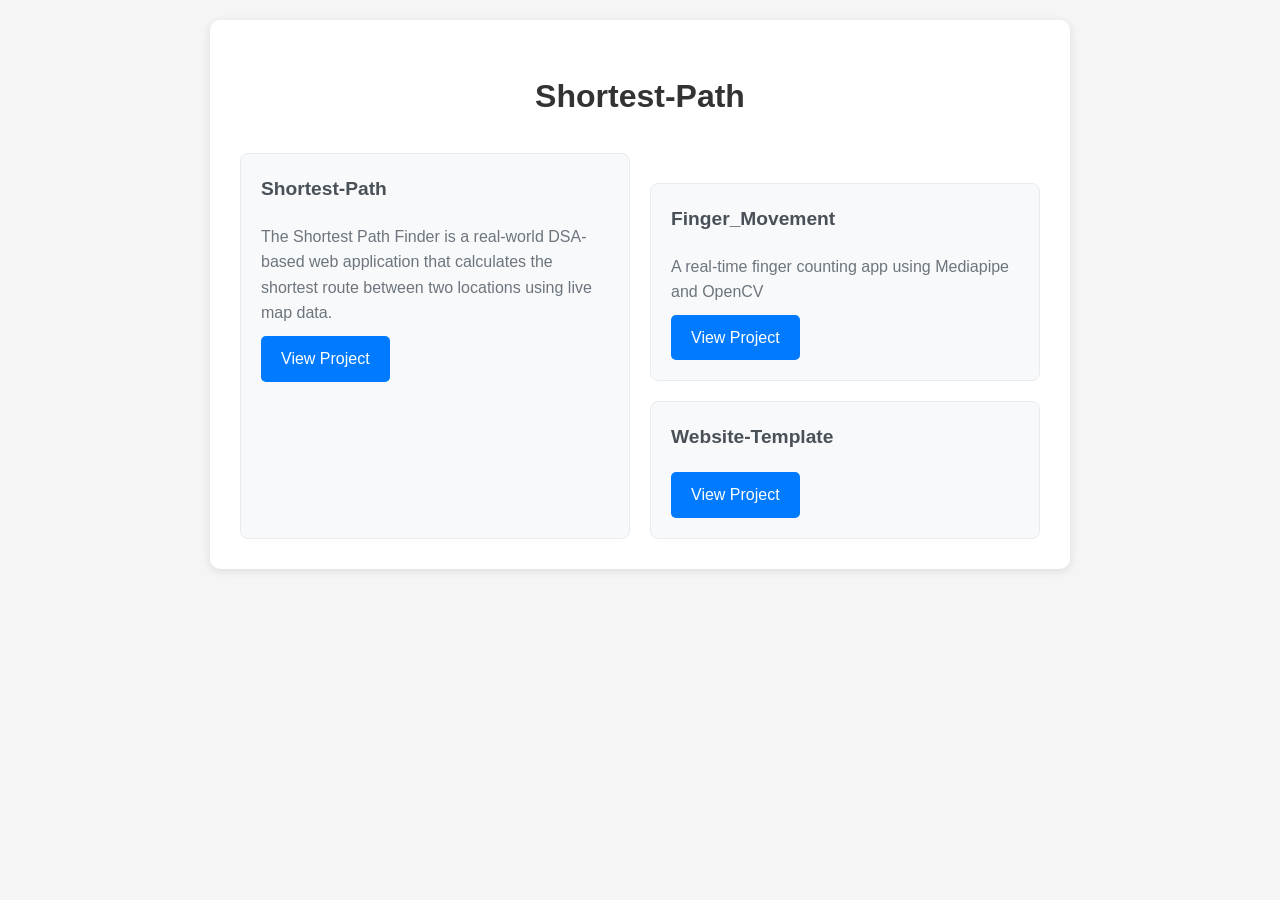
<file: index.html>
<!DOCTYPE html>
<html lang="en">

<head>
    <meta charset="UTF-8">
    <meta name="viewport" content="width=device-width, initial-scale=1.0">
    <title>Web Development Projects</title>
    <style>
        body {
            font-family: Arial, sans-serif;
            margin: 0;
            padding: 20px;
            background-color: #f5f5f5;
            line-height: 1.6;
        }

        .container {
            max-width: 800px;
            margin: 0 auto;
            background-color: white;
            padding: 30px;
            border-radius: 10px;
            box-shadow: 0 2px 10px rgba(0, 0, 0, 0.1);
        }

        h1 {
            text-align: center;
            color: #333;
            margin-bottom: 30px;
        }

        .projects-grid {
            display: grid;
            grid-template-columns: repeat(auto-fit, minmax(250px, 1fr));
            gap: 20px;
            margin-top: 30px;
        }

        .project-card {
            background-color: #f8f9fa;
            padding: 20px;
            border-radius: 8px;
            border: 1px solid #e9ecef;
            transition: transform 0.2s, box-shadow 0.2s;
        }

        .project-card:hover {
            transform: translateY(-2px);
            box-shadow: 0 4px 15px rgba(0, 0, 0, 0.1);
        }

        .project-card h3 {
            margin-top: 0;
            color: #495057;
            font-size: 1.2em;
        }

        .project-card p {
            color: #6c757d;
            margin: 10px 0;
        }

        .project-link {
            display: inline-block;
            background-color: #007bff;
            color: white;
            padding: 10px 20px;
            text-decoration: none;
            border-radius: 5px;
            transition: background-color 0.2s;
        }

        .project-link:hover {
            background-color: #0056b3;
            color: white;
            text-decoration: none;
        }
    </style>
</head>

<body>
    <div class="container">
        <h1>Shortest-Path</h1>
        <p style="text-align: center; color: #6c757d; font-size: 1.1em;">
        </p>
        <div class="projects-grid">
            <div class="project-card">
                <h3>Shortest-Path</h3>
                <p> The Shortest Path Finder is a real-world DSA-based web application that calculates the shortest
                    route between two locations using live map data.</p>
                <a href="Shortest_path/frontend/index.html" class="project-link">View Project</a>
            </div>

            <div class="projects-grid">
                <div class="project-card">
                    <h3>Finger_Movement</h3>
                    <p>A real-time finger counting app using Mediapipe and OpenCV</p>
                    <a href="finger_count-main/finger.py" class="project-link">View Project</a>
                </div>

                <div class="project-card">
                    <h3>Website-Template</h3>
                    <p></p>
                    <a href="Website-Template-main/index.html" class="project-link">View Project</a>
                </div>
            </div>
        </div>
</body>

</html>
</file>
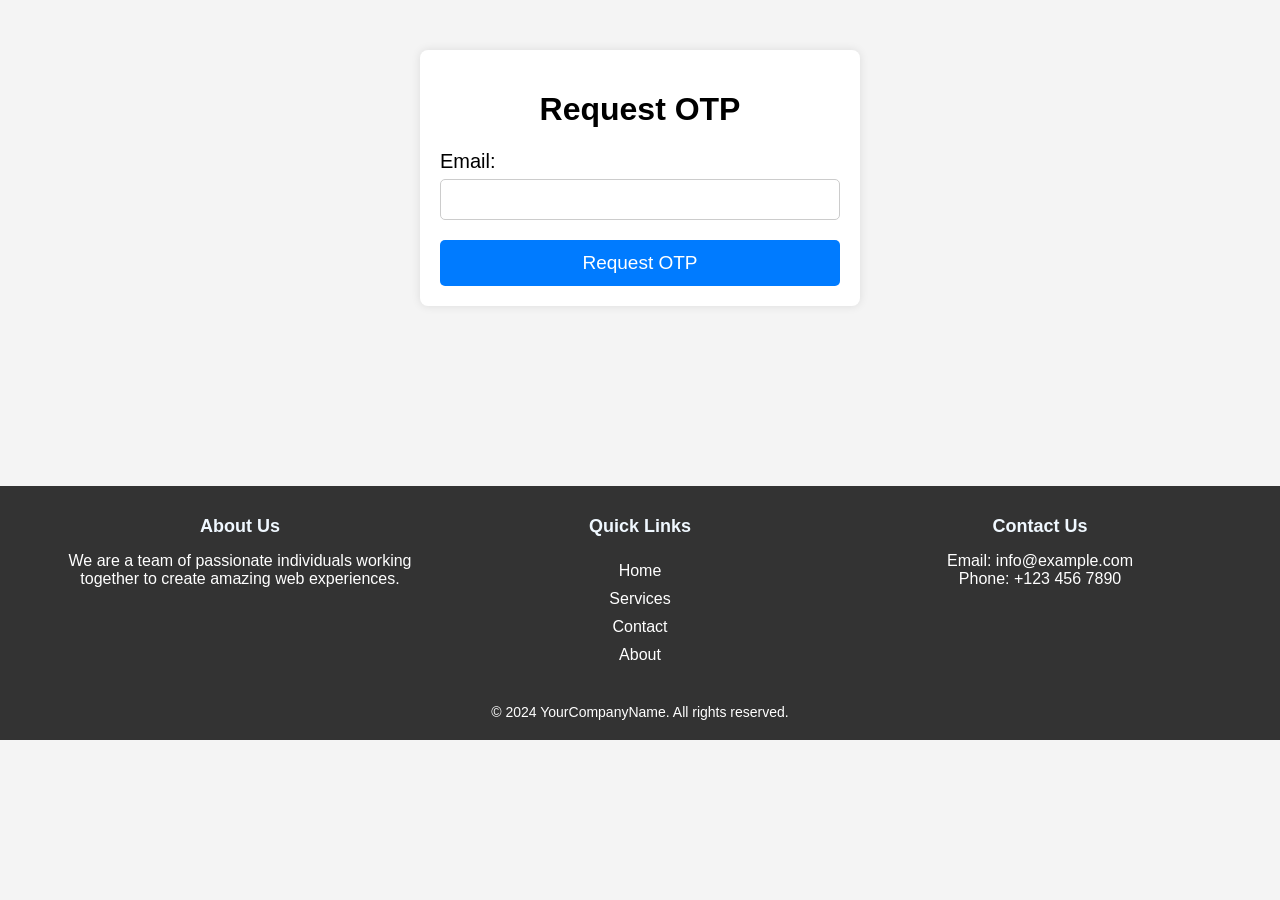
<file: Website-Template-main/test/index.html>
<!DOCTYPE html>
<html lang="en">

<head>
    <meta charset="UTF-8">
    <meta name="viewport" content="width=device-width, initial-scale=1.0">
    <title>New Account</title>
    <link rel="stylesheet" href="new-account.css"> <!-- Link to your custom styles -->

    <style>
        body {
            font-family: Arial, sans-serif;
            background-color: #f4f4f4;
            margin: 0;
            padding: 0;
        }

        .container {
            max-width: 400px;
            margin: 50px auto;
            padding: 20px;
            background-color: #fff;
            border-radius: 8px;
            box-shadow: 0 0 10px rgba(0, 0, 0, 0.1);
        }

        h1 {
            text-align: center;
        }

        .form-group {
            margin-bottom: 20px;
        }

        label {
            font-size: 20px;
            display: block;
            margin-bottom: 6px;
        }

        input[type="text"],
        input[type="email"],
        input[type="tel"],
        input[type="password"] {
            width: 100%;
            padding: 12px;
            border: 1px solid #ccc;
            border-radius: 5px;
            box-sizing: border-box;
        }

        button {
            font-size: 19px;
            display: block;
            width: 100%;
            padding: 12px;
            background-color: #007bff;
            color: #fff;
            border: none;
            border-radius: 5px;
            cursor: pointer;
        }

        button:hover {
            background-color: #0056b3;
        }

        .hidden {
            display: none;
        }

        footer {
            background: #333;
            color: #fff;
            padding: 20px 0;
            text-align: center;
            margin-top: 50px; /* Adjust margin as needed */
        }

        .footer-content {
            display: flex;
            justify-content: space-around;
            max-width: 1200px;
            margin: auto;
        }

        .footer-section {
            flex: 1;
            padding: 10px;
        }

        .footer-section h2 {
            color: aliceblue;
            margin-top: 0;
            font-size: 18px;
        }

        .footer-section p,
        .footer-section ul,
        .footer-section li {
            margin: 0;
            padding: 0;
            list-style: none;
        }

        .footer-section ul {
            padding-top: 10px;
        }

        .footer-section ul li {
            margin-bottom: 10px;
        }

        .footer-section ul li a {
            color: #fff;
            text-decoration: none;
        }

        .footer-section ul li a:hover {
            text-decoration: underline;
        }

        .footer-bottom {
            margin-top: 20px;
            font-size: 14px;
        }
    </style>

    <script>
        async function requestOTP() {
            const email = document.getElementById('email').value;
            try {
                const response = await fetch('/request_otp', {
                    method: 'POST',
                    headers: {
                        'Content-Type': 'application/json'
                    },
                    body: JSON.stringify({ email: email })
                });

                const result = await response.json();
                alert(result.message);
                if (result.message === 'OTP sent successfully') {
                    // Show the OTP verification form
                    document.getElementById('otp-verification').classList.remove('hidden');
                    // Set email for account creation form
                    document.getElementById('email-account').value = email;
                }
            } catch (error) {
                console.error('Error:', error);
                alert('An error occurred while requesting the OTP.');
            }
        }

        async function verifyOTP() {
            const otp = document.getElementById('otp').value;
            try {
                const response = await fetch('/verify_otp', {
                    method: 'POST',
                    headers: {
                        'Content-Type': 'application/json'
                    },
                    body: JSON.stringify({ otp: otp })
                });

                const result = await response.json();
                alert(result.message);
                if (result.message === 'OTP verified successfully') {
                    // Hide the OTP request and verification forms
                    document.getElementById('otp-form').classList.add('hidden');
                    document.getElementById('otp-verification').classList.add('hidden');
                    // Show the account creation form
                    document.getElementById('create-account').classList.remove('hidden');
                }
            } catch (error) {
                console.error('Error:', error);
                alert('An error occurred while verifying the OTP.');
            }
        }

        async function createAccount(event) {
            event.preventDefault();
            const form = event.target;
            const formData = new FormData(form);
            try {
                const response = await fetch(form.action, {
                    method: form.method,
                    body: formData
                });

                const result = await response.json();
                if (result.redirect) {
                    window.location.href = result.redirect;
                } else {
                    alert(result.message);
                }
            } catch (error) {
                console.error('Error:', error);
                alert('An error occurred while creating the account.');
            }
        }
    </script>
</head>

<body>
    <div id="otp-form">
        <div class="container">
            <h1>Request OTP</h1>
            <form onsubmit="event.preventDefault(); requestOTP();">
                <div class="form-group">
                    <label for="email">Email:</label>
                    <input type="email" id="email" required>
                </div>
                <button type="submit" class="bt">Request OTP</button>
            </form>
        </div>
    </div>

    <div id="otp-verification" class="hidden">
        <div class="container">
            <h1>Verify OTP</h1>
            <form onsubmit="event.preventDefault(); verifyOTP();">
                <div class="form-group">
                    <label for="otp">OTP:</label>
                    <input type="text" id="otp" required>
                </div>
                <button type="submit" class="bt">Verify OTP</button>
            </form>
        </div>
    </div>

    <div id="create-account" class="hidden">
        <div class="container">
            <h1>Create New Account</h1>
            <form action="/new-account-open.php" method="post" onsubmit="createAccount(event);">
                <div class="form-group">
                    <label for="fullname">Full Name:</label>
                    <input type="text" id="fullname" name="fullname" required>
                </div>
                <div class="form-group">
                    <label for="email-account">Email:</label>
                    <input type="email" id="email-account" name="email" required readonly>
                </div>
                <div class="form-group">
                    <label for="password">Password:</label>
                    <input type="password" id="password" name="password" required>
                </div>
                <div class="form-group">
                    <label for="phone">Phone Number:</label>
                    <input type="tel" id="phone" name="phone" required>
                </div>
                <button type="submit" class="bt">Create Account</button>
            </form>
        </div>
    </div>

    <footer style="    margin-top: 180px;">
        <div class="footer-content">
            <div class="footer-section about">
                <h2>About Us</h2>
                <p>We are a team of passionate individuals working together to create amazing web experiences.</p>
            </div>
            <div class="footer-section links">
                <h2>Quick Links</h2>
                <ul>
                    <li><a href="#home">Home</a></li>
                    <li><a href="#services">Services</a></li>
                    <li><a href="#contact">Contact</a></li>
                    <li><a href="#about">About</a></li>
                </ul>
            </div>
            <div class="footer-section contact">
                <h2>Contact Us</h2>
                <p>Email: info@example.com</p>
                <p>Phone: +123 456 7890</p>
            </div>
        </div>
        <div class="footer-bottom">
            &copy; 2024 YourCompanyName. All rights reserved.
        </div>
    </footer>

</body>

</html>
</file>
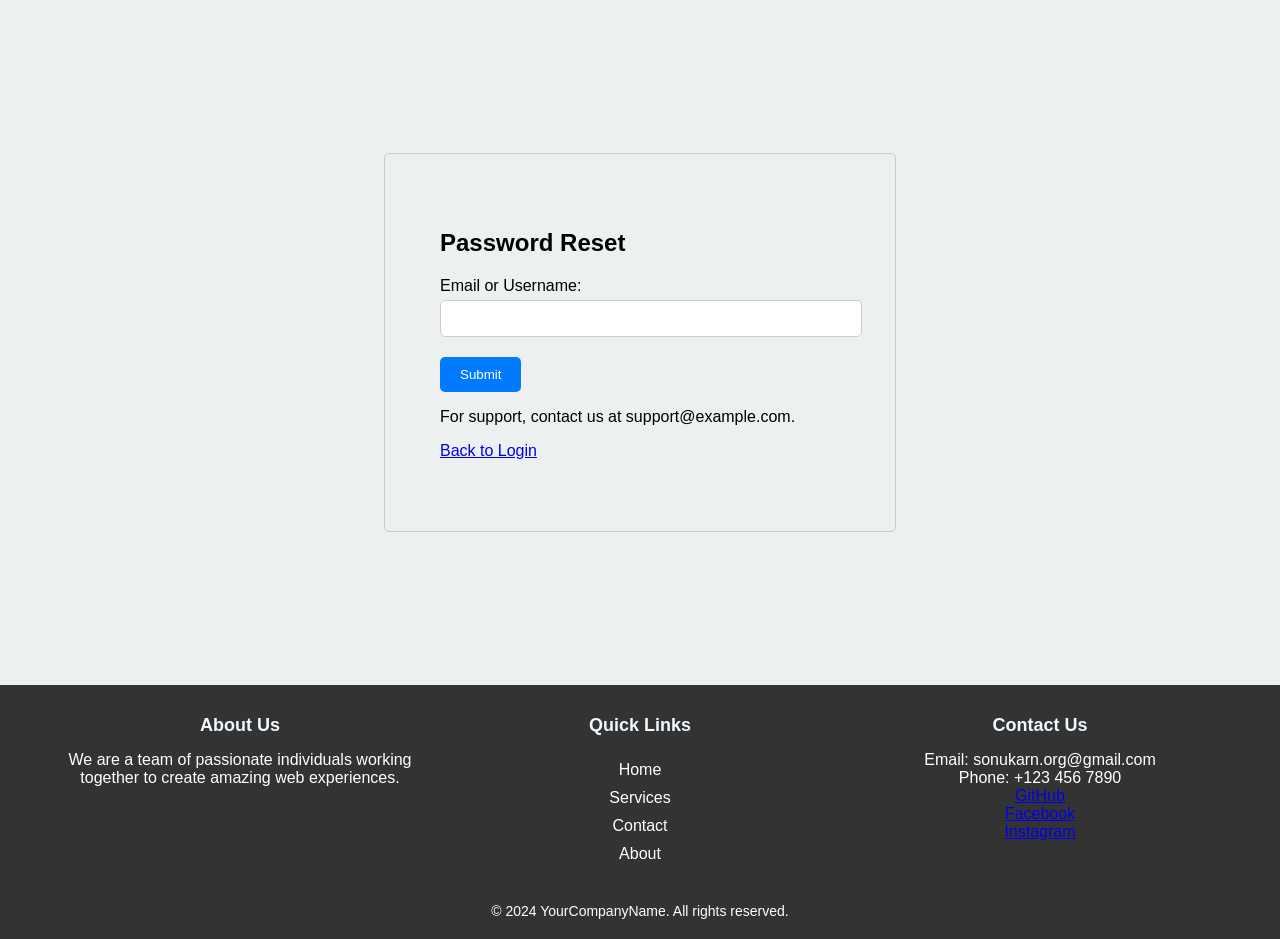
<file: Website-Template-main/Forgot-Password.html>
<!DOCTYPE html>
<html lang="en">

<head>
    <meta charset="UTF-8">
    <meta name="viewport" content="width=device-width, initial-scale=1.0">
    <title>Password Reset</title>
    <link rel="stylesheet" href="forgot-pass.css">
    <script>
        document.getElementById('resetForm').addEventListener('submit', function (event) {
            event.preventDefault(); // Prevent form submission

            // Display confirmation message
            document.getElementById('confirmationMessage').style.display = 'block';
            // Hide form
            document.getElementById('resetForm').style.display = 'none';
            // Display email instructions
            document.getElementById('emailInstructions').style.display = 'block';
            // Display CAPTCHA or reCAPTCHA
            document.getElementById('captcha').style.display = 'block';
        });

    </script>
</head>

<body>
    <div class="container">
        <h2>Password Reset</h2>
        <form id="resetForm">
            <div class="form-group">
                <label for="emailUsername">Email or Username:</label>
                <input type="text" id="emailUsername" name="emailUsername" required>
            </div>
            <button type="submit">Submit</button>
        </form>
        <p id="confirmationMessage" style="display: none;">An email with instructions for resetting your password has
            been sent to your email address.</p>
        <p id="emailInstructions" style="display: none;">Please check your email inbox for further instructions on how
            to reset your password.</p>
        <div id="captcha" style="display: none;">
            <!-- CAPTCHA or reCAPTCHA code here -->
        </div>
        <p id="supportContact">For support, contact us at support@example.com.</p>
        <p><a href="log.php">Back to Login</a></p>
    </div>





    <footer>
        <div class="footer-content">
            <div class="footer-section about">
                <h2>About Us</h2>
                <p>We are a team of passionate individuals working together to create amazing web experiences.</p>
            </div>
            <div class="footer-section links">
                <h2>Quick Links</h2>
                <ul>
                    <li><a href="index.html">Home</a></li>
                    <li><a href="#services">Services</a></li>
                    <li><a href="contact.php">Contact</a></li>
                    <li><a href="about.html">About</a></li>
                </ul>
            </div>
            <div class="footer-section contact">
                <h2>Contact Us</h2>
                <p>Email: sonukarn.org@gmail.com</p>
                <p>Phone: +123 456 7890</p>
                <p><a href="https://github.com/Sonu-Karn" class="footer-link">GitHub</a></p>
                <p><a href="https://www.facebook.com/sonukarn.org.np" class="footer-link">Facebook</a></p>
                <p><a href="https://www.instagram.com/sonu_s.o.n.u" class="footer-link">Instagram</a></p>
            </div>
        </div>
        <div class="footer-bottom">
            &copy; 2024 YourCompanyName. All rights reserved.
        </div>
    </footer>
    <script src="script.js"></script>
</body>

</html>
</file>
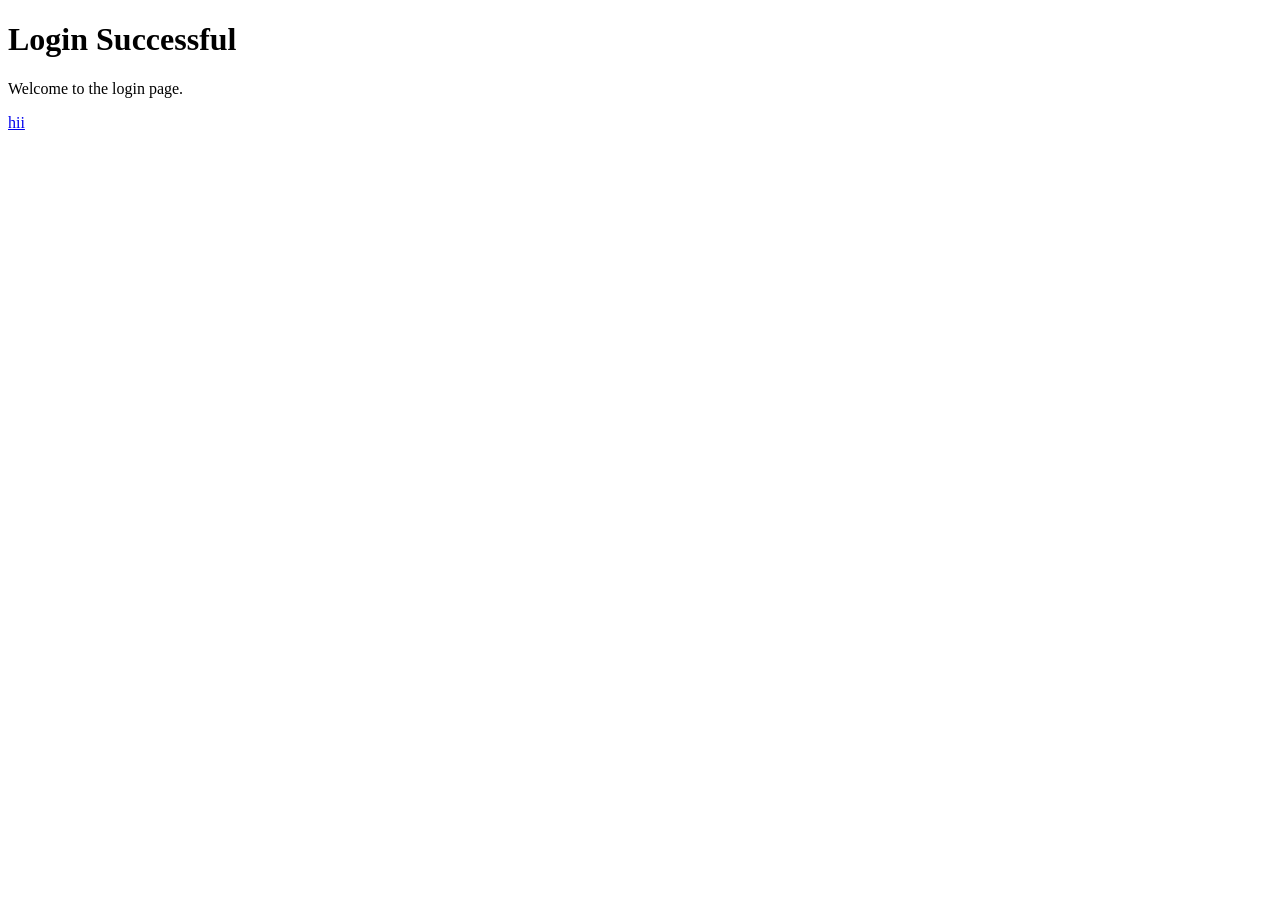
<file: Website-Template-main/test/templates/login.html>
<!DOCTYPE html>
<html lang="en">
<head>
    <meta charset="UTF-8">
    <meta name="viewport" content="width=device-width, initial-scale=1.0">
    <title> Page</title>
</head>
<body>
    <h1>Login Successful</h1>
    <p>Welcome to the login page.</p>
    <a href="http://localhost/project/log.php">hii</a>
</body>
</html>
</file>
<file: Website-Template-main/test/new-account.css>
body {
    font-family: Arial, sans-serif;
    background-color: #f4f4f4;
    margin: 0;
    padding: 0;
  }
  
  .container {
    max-width: 400px;
    margin: 50px auto;
    padding: 20px;
    background-color: #fff;
    border-radius: 8px;
    box-shadow: 0 0 10px rgba(0, 0, 0, 0.1);
  }
  
  h1 {
    text-align: center;
  }
  
  .form-group {
    margin-bottom: 20px;
  }
  
  label {
    display: block;
    margin-bottom: 5px;
  }
  
  input[type="text"],
  input[type="email"],
  input[type="tel"],
  input[type="password"] {
    width: 100%;
    padding: 10px;
    border: 1px solid #ccc;
    border-radius: 5px;
    box-sizing: border-box;
  }
  
  button {
    display: block;
    width: 100%;
    padding: 10px;
    background-color: #007bff;
    color: #fff;
    border: none;
    border-radius: 5px;
    cursor: pointer;
  }
  
  button:hover {
    background-color: #0056b3;
  }


  
footer {
    background: #333;
    color: #fff;
    padding: 20px 0;
    text-align: center;
  }
  
  .footer-content {
    display: flex;
    justify-content: space-around;
    max-width: 1200px;
    margin: auto;
  }
  
  .footer-section {
    flex: 1;
    padding: 10px;
  }
  
  
  .footer-section h2 {
    color: aliceblue;
    margin-top: 0;
    font-size: 18px;
  }
  
  .footer-section p, .footer-section ul, .footer-section li {
    margin: 0;
    padding: 0;
    list-style: none;
  }
  
  .footer-section ul {
    padding-top: 10px;
  }
  
  .footer-section ul li {
    margin-bottom: 10px;
  }
  
  .footer-section ul li a {
    color: #fff;
    text-decoration: none;
  }
  
  .footer-section ul li a:hover {
    text-decoration: underline;
  }
  
  .footer-bottom {
    margin-top: 20px;
    font-size: 14px;
  }
</file>
<file: Website-Template-main/forgot-pass.css>
body {
    margin: 0;

  background-color: #ecf0f1;
  font-family: helvetica, arial, sans-serif;
  font-size: 16px;
  -moz-transition: padding-top 0.5s ease;
  -o-transition: padding-top 0.5s ease;
  -webkit-transition: padding-top 0.5s ease;
  transition: padding-top 0.5s ease;
}

.container {
    max-width: 400px;
    margin: 153px auto;
    padding: 55px;
    border: 1px solid #ccc;
    border-radius: 5px;
}

.form-group {
    margin-bottom: 20px;
}

label {
    display: block;
    margin-bottom: 5px;
}

input[type="text"] {
    width: 100%;
    padding: 10px;
    border: 1px solid #ccc;
    border-radius: 5px;
}

button {
    padding: 10px 20px;
    background-color: #007bff;
    color: #fff;
    border: none;
    border-radius: 5px;
    cursor: pointer;
}

button:hover {
    background-color: #0056b3;
}


footer {
    background: #333;
    color: #fff;
    padding: 20px 0;
    text-align: center;
  }
  
  .footer-content {
    display: flex;
    justify-content: space-around;
    max-width: 1200px;
    margin: auto;
  }
  
  .footer-section {
    flex: 1;
    padding: 10px;
  }
  
  
  .footer-section h2 {
    color: aliceblue;
    margin-top: 0;
    font-size: 18px;
  }
  
  .footer-section p, .footer-section ul, .footer-section li {
    margin: 0;
    padding: 0;
    list-style: none;
  }
  
  .footer-section ul {
    padding-top: 10px;
  }
  
  .footer-section ul li {
    margin-bottom: 10px;
  }
  
  .footer-section ul li a {
    color: #fff;
    text-decoration: none;
  }
  
  .footer-section ul li a:hover {
    text-decoration: underline;
  }
  
  .footer-bottom {
    margin-top: 20px;
    font-size: 14px;
  }
</file>
